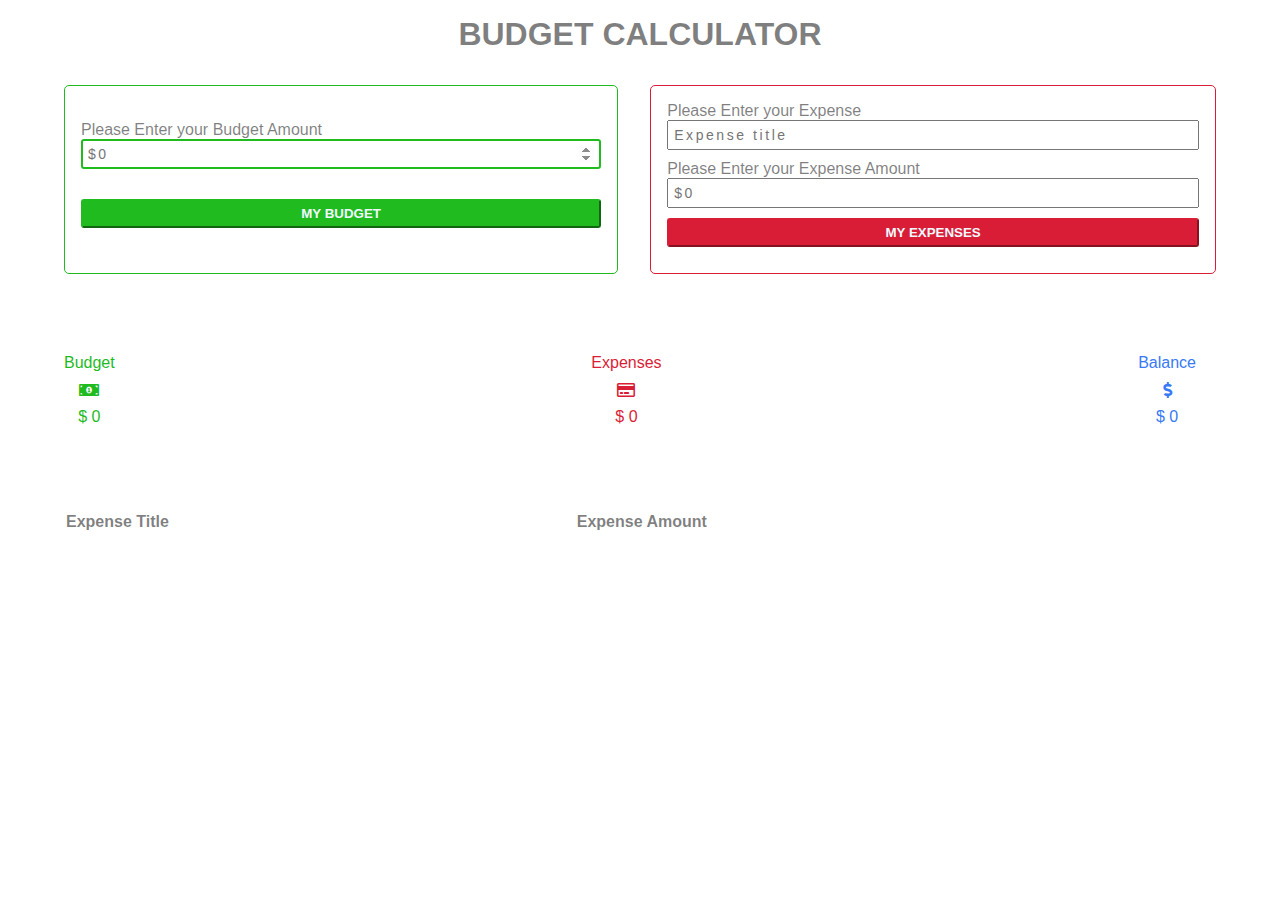
<file: index.html>
<!DOCTYPE html>
<html lang="en">
<head>
    <meta charset="UTF-8">
    <meta http-equiv="X-UA-Compatible" content="IE=edge">
    <meta name="viewport" content="width=device-width, initial-scale=1.0">
    <title>Budget App</title>

    <link rel="stylesheet" href="./FontAwesome/css/all.css">
    <link rel="stylesheet" href="./styles.css">
    <link rel="stylesheet" href="./tablet.css">
    <link rel="stylesheet" href="./laptop-md.css">
    <link rel="stylesheet" href="./laptop-lg.css">
</head>
<body>
    
    <div class="container">
        <h1>budget calculator</h1>

        <main id="main">

            <div class="budget main-card">
                <form id="budget-form">

                    <div class="form-control amount">
                        <label for="budget-amount">Please Enter your Budget Amount</label>
                        <input type="number" id="budget-amount" placeholder="$0" autofocus>
                        <div class="error" id="budget-error">
                            <i class="fas fa-exclamation"></i><p>Field cannot be empty</p>
                        </div>
                    </div>

                    <div class="form-control">
                        <button type="submit">
                            My Budget
                        </button>
                    </div>

                </form>
            </div>

            <!-- ----- -->



            
            <div class="expenses main-card">
                <form id="expense-form">

                    <div class="form-control">
                        <label for="expense-name">Please Enter your Expense</label>
                        <input type="text" id="expense-name" placeholder="Expense title" autocomplete="off">
                    </div>

                    <div class="form-control amount">
                        <label for="expense-amount">Please Enter your Expense Amount</label>
                        <input type="number" id="expense-amount" placeholder="$0">
                        <div class="error" id="expense-error">
                            <i class="fas fa-exclamation"></i>  <p>Field cannot be empty</p>
                        </div>
                    </div>
                    
                    <div class="form-control">
                        <button type="submit">
                            My Expenses
                        </button>
                    </div>

                </form>
            </div>


            <div id="showcase" class="main-card">

                <div class="sub-card budget-card">
                    <p>budget</p>
                    <i class="fas fa-money-bill-alt"></i>
                    <p id="total-budget">$ 0</p>
                </div>

                <div class="sub-card expense-card">
                    <p>expenses</p>
                    <i class="far fa-credit-card"></i>
                    <p id="total-expenses">$ 0</p>
                </div>

                <div class="sub-card balance-card">
                    <p>balance</p>
                    <i class="fas fa-dollar-sign"></i>
                    <p id="total-balance">$ 0</p>
                </div>

            </div>


            <div class="expense-details main-card">

                <table id="expense-details-table">
                    <tr>
                        <th>Expense Title</th>
                        <th>Expense Amount</th>
                    </tr>
                </table>

            </div>
        </main>
    </div>
    

<script src="./app.js"></script>
</body>
</html>
</file>
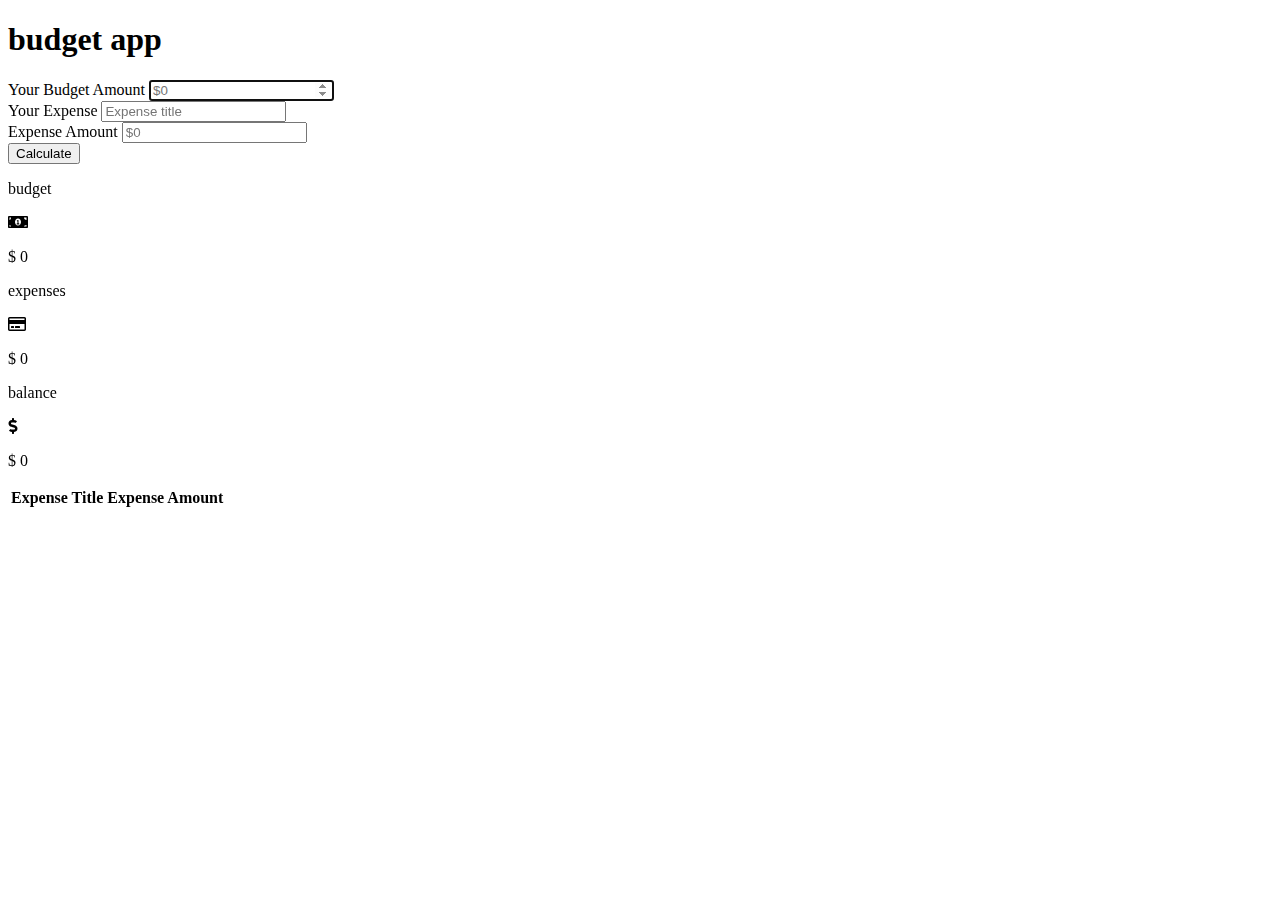
<file: secondVersion.html>
<!DOCTYPE html>
<html lang="en">
<head>
    <meta charset="UTF-8">
    <meta http-equiv="X-UA-Compatible" content="IE=edge">
    <meta name="viewport" content="width=device-width, initial-scale=1.0">
    <title>Budget App</title>

    <link rel="stylesheet" href="./FontAwesome/css/all.css">
</head>
<body>
    
    <div class="container">
        <h1>budget app</h1>

        <main id="main">

            <div class="budget">
                <form id="budget-form">

                    <div class="form-control">
                        <label for="budget-amount">Your Budget Amount</label>
                        <input type="number" id="budget-amount" placeholder="$0" autofocus>
                    </div>

                    <div class="form-control">
                        <label for="expense-name">Your Expense</label>
                        <input type="text" id="expense-name" placeholder="Expense title">
                    </div>

                    <div class="form-control">
                        <label for="expense-amount">Expense Amount</label>
                        <input type="number" id="expense-amount" placeholder="$0">
                    </div>

                    <div class="form-control">
                        <button type="submit">
                            Calculate
                        </button>
                    </div>

                </form>
            </div>


            <div id="showcase">

                <div class="card">
                    <p>budget</p>
                    <i class="fas fa-money-bill-alt"></i>
                    <p id="total-budget">$ 0</p>
                </div>

                <div class="card">
                    <p>expenses</p>
                    <i class="far fa-credit-card"></i>
                    <p id="total-expenses">$ 0</p>
                </div>

                <div class="card">
                    <p>balance</p>
                    <i class="fas fa-dollar-sign"></i>
                    <p id="total-balance">$ 0</p>
                </div>

            </div>


            <div class="expense-details">

                <table id="expense-details-table">
                    <tr>
                        <th>Expense Title</th>
                        <th>Expense Amount</th>
                    </tr>
                </table>

            </div>
        </main>
    </div>
    

<script src="./app2.js"></script>
</body>
</html>
</file>
<file: styles.css>
* {

    margin: 0;
    padding: 0;
    box-sizing: border-box;
}


:root {

    --budget-green: rgb(31, 187, 31);
    --expense-red: rgb(218, 29, 54);
    --balance-blue: rgb(56, 122, 245);
    --error-red: rgb(235, 51, 51);
}

body {

    font-family: -apple-system, BlinkMacSystemFont, 'Segoe UI', Roboto, Oxygen, Ubuntu, Cantarell, 'Open Sans', 'Helvetica Neue', sans-serif;
    overflow-x: hidden;
}

label, h1{

    color: rgba(0, 0, 0, 0.5);
}

button {

    cursor: pointer;
}

.container {

    width: 100%;
    display: flex;
    flex-direction: column;
    justify-content: space-evenly;
}

.container h1 {

    width: 90%;
    margin: auto;
    text-align: center;
    text-transform: uppercase;
    margin-bottom: 0.5em;
    padding: 0.5em;
}

.container #main {

    display: grid;
    min-width: 270px;
    width: 90%;
    margin: auto;

}

#main .main-card {

    margin-bottom: 2em;
    
}

#main .main-card form {

    border: 1px solid black;
    border-radius: 5px;
    padding: .6em;
    display: flex;
    flex-direction: column;
}

#main .main-card #budget-form {

    border-color: var(--budget-green);
}

#main .main-card #expense-form {

    border-color: var(--expense-red);
}

#main .main-card form .form-control {

    width: 100%;
    margin-bottom: 10px;
    /* font-size: 16px; */
}

#main .main-card form .amount {

    position: relative;
}

#main .main-card form .form-control input {

    padding: 5px;
    width: 100%;
    letter-spacing: 0.2vw;
    font-size: 14px;
}

#main .main-card form .form-control .error {

    border: 2px solid black;
    width: 150px;
    padding: 10px;
    position: absolute;
    /* bottom: -140%; */
    /* left: 20%; */
    bottom: -70px;
    left: 25%;
    display: flex;
    justify-content: center;
    /* align-items: center; */
    border-radius: 3px;
    background-color: var(--error-red);
    /* z-index: 100; */
    visibility: hidden;
    color: aliceblue;
    font-size: 1rem;
}

#main .main-card form .form-control .error i {

    margin-top: 5px;
}

#main .main-card form .form-control .error p {

    margin-left: 10px;
}

#main .main-card form .form-control .error::before {

    position: absolute;
    content: '';
    height: 13px;
    width: 13px;
    border-left: 2px solid black;
    border-top: 2px solid black;
    /* top: -16%; */
    left: 12px;
    top: -9px;
    transform: rotate(45deg);
    background-color: inherit;
    
}


#main .main-card form .form-control #budget-error::before {

    /* top: -16%; */
    top: -9px;
}


#main .main-card form .form-control button {

    padding: 5px;
    width: 100%;
    font-weight: bold;
    border-radius: 3px;
    color: aliceblue;
    text-transform: uppercase;
}

#main .main-card #budget-form .form-control input {

    outline-color: var(--budget-green);
}


#main .main-card #budget-form .form-control button {

    background-color: var(--budget-green);
    border-color: var(--budget-green);
}

#main .main-card #expense-form .form-control input {

    outline-color: var(--expense-red);
}

#main .main-card #expense-form .form-control button {

    background-color: var(--expense-red);
    border-color: var(--expense-red);
}

#main #showcase {

    display: flex;
    justify-content: space-between;
    flex-flow: row wrap;
}

#main #showcase .sub-card {

    display: flex;
    flex-direction: column;
    align-items: center;
    justify-content: space-between;
    text-transform: capitalize;
    height: 80px;
    margin-bottom: 20px;
}

#main #showcase .budget-card {

    color: var(--budget-green);
}

#main #showcase .expense-card {

    color: var(--expense-red);
}

#main #showcase .balance-card {

    color: var(--balance-blue);
}

#main .expense-details #expense-details-table {

    width: 100%;
}


#expense-details-table th, #expense-details-table td{

    padding: 5px;
    padding-left: 0;
    text-align: left;
    color: var(--expense-red);
}

#expense-details-table th {

    color: rgba(0, 0, 0, 0.5);
}

#expense-details-table tr i {

    cursor: pointer;
}

#expense-details-table tr #edit-icon {

    color: var(--balance-blue);
}
</file>
<file: tablet.css>
@media screen and (min-width: 768px) {
    
    body {

        overflow-x: hidden;
    }

    body::-webkit-scrollbar {

        display: none;
    }

    .container {

        padding: 0;
        margin: 0;
        
    }

    .container #main {

        grid-template-areas: 
        
        "budget expenses"
        "total total"
        "table table"
        

        ;
        grid-column-gap: 2rem;
        grid-row-gap: 5rem;
        
    }

    #main .main-card form .form-control .error {

        padding: 5px;
        bottom: -60px;
    }

    #main .main-card {

        margin-bottom: 0;
    }

    #main .budget {

        grid-area: budget;
    }

    #main .budget #budget-form{

        height: 100%;
        justify-content: space-evenly;
    }


    #main .expenses {

        grid-area: expenses;
        
    }

    #main .expense-details {

        grid-area: table;
        width: 100%;
        /* border: 1px solid; */
        
    }


    #main #showcase {

        grid-area: total;
        height: 100%;
        width: 100%;
    }

    #main #showcase .sub-card {

        height: 100%;
        margin-right: 20px;
        
    }
    
    #main .main-card form {

        padding: 1rem;
    }


}
</file>
<file: laptop-md.css>
@media screen and (min-width: 1024px) {
    
    #main .main-card form .form-control .error {

        bottom: -40px;
        width: 200px;
        
    }


    #main #showcase {

        grid-area: total;
        height: 100%;
    }
}
</file>
<file: laptop-lg.css>
@media screen and (min-width: 1366px) {



    .container {

        font-size: 1.2rem;
    }

    .container #main {

        max-width: 1300px;
        grid-template-areas: 
        
        "budget total"
        "expenses table"
        

        ;
        grid-column-gap: 2em;
        
    }


    #main .main-card {

        margin-bottom: 0;
    }

    #main .main-card form {

        padding: 1rem;
    }


    #main .main-card form input {

        padding: 10px;
        margin-top: 5px;
    }

    #main .main-card form .form-control .error {

        /* bottom: -60px; */
        /* left: 25%; */
        padding: 5px;
        justify-content: center;
    }

    #main .main-card form button {

        margin-top: 15px;
        transition: all 0.35s ease;
        
    }


    #main .main-card #budget-form button:hover {

        color: var(--budget-green);
        background: transparent;
    }

    #main .main-card #expense-form button:hover {

        color: var(--expense-red);
        background: transparent;
    }



    #main .budget {

        
        max-width: 600px;
    }


    #main .expenses {

        max-width: 600px;
        
    }

    #main .expense-details {

        max-width: 800px;
    }


    #main #showcase {

        grid-area: total;
        /* height: 70%; */
    }
    

    #main #showcase .sub-card .fas, #main #showcase .sub-card .far{

        font-size: 2rem;
    }
}
</file>
